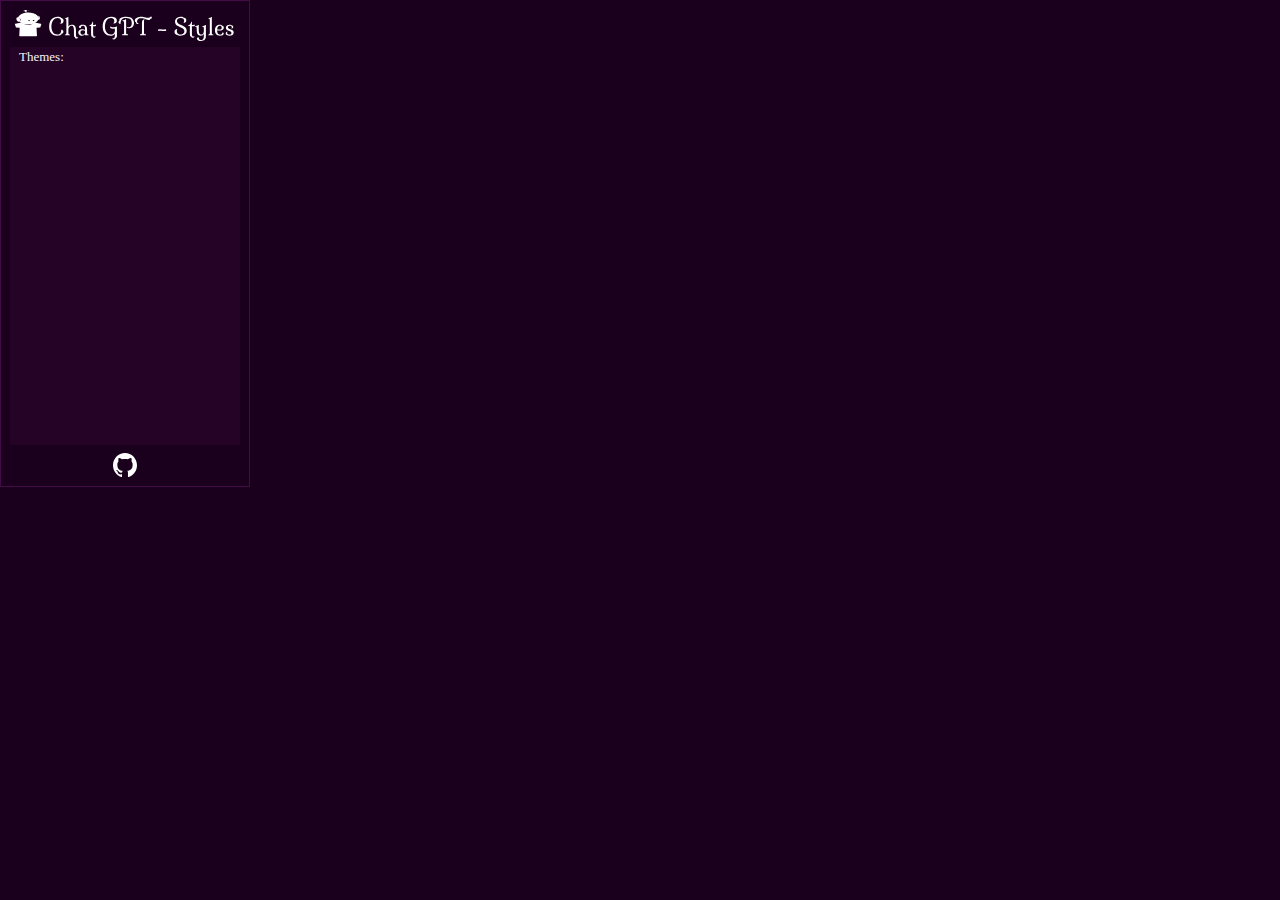
<file: src/index.html>
<!DOCTYPE html>
<html lang="en">
<body>
  <header>
    <img id="logo" src="./assets/logo.svg" alt="ChatGPT-Styles logo">
  </header>
  <main>
    <span class="main-title">Themes:</span>
    <ul id="themes"> 

    </ul>
  </main>
  <footer>
    <a href="https://github.com/mateusneresrb/chatgpt-style">
      <img id="github-icon" src="./assets/logo-github.svg" alt="Github logo">
    </a>
  </footer>

  <link rel="stylesheet" href="styles.css">
  <script src="./script.js"></script>
</body>
</html>
</file>
<file: src/styles.css>
* {
  padding: 0;
  margin: 0;
  border: 0;
  box-sizing: border-box;
  list-style: none;
}

body {
  display: flex;
  align-items: center;
  justify-content: center;
  flex-direction: column;

  width: 250px;
  height: 487px;

  background: #1A001C;
  border: 0.2px solid #440C46;
}

main {
  background: #250327;
  width: 230px;
  height: 416px;
  
  margin: 2px 0 2px 0;
}

#logo {
  height: 32px;
  margin-top: 8px;
}

.main-title {
  font-family: 'Inter';
  font-style: normal;
  font-weight: 400;
  font-size: 13px;
  line-height: 10px;

  color: #F4F4F4;
  margin-left: 9px;
}

#themes {
    max-height: 370px;
    overflow-y: scroll;
}

#themes::-webkit-scrollbar {
  width: 2px;
}

#themes::-webkit-scrollbar-track {
  background: #2F0631;
}

#themes::-webkit-scrollbar-thumb {
  background-color: #440C46;
  border-radius: 15px; 
}

#themes::-webkit-scrollbar-thumb:hover {
  background-color: #6E1870;
}

.theme-box {
  display: flex;
  flex-direction: column;
  align-items: center;
  justify-content: center;

  height: 123px;
  margin: 2px 9px 10px 9px;
  background: #440C46;
}

.theme-box-header {
  display: flex;
  align-items: center;
  justify-content: center;
}

.theme-title {
  font-family: 'Inter';
  font-style: normal;
  font-weight: 400;
  font-size: 11px;
  line-height: 10px;
  color: #FFFFFF;
}

.theme-title-icon {
  height: 12px;
  position: absolute;
  right: 25px;
}

.theme-title-icon:hover {
  opacity: 80%;
}

.theme-img {
  max-width: 200px;
  height: 81px;
  margin: 2px 8px 2px 8px;
}

.theme-button {
  display: flex;
  align-items: center;
  justify-content: center;
  background: #6E1870;
  margin-top: 3px;
  cursor: pointer;
}

.theme-button:hover {
  opacity: 85%;
}

.theme-button-title {
  font-weight: 400;
  font-size: 9px;
  color: #FFFFFF;
  padding: 3px 12px 3px 12px;
}

#github-icon {
  height: 30px;
  margin-bottom: 5px;
}
</file>
